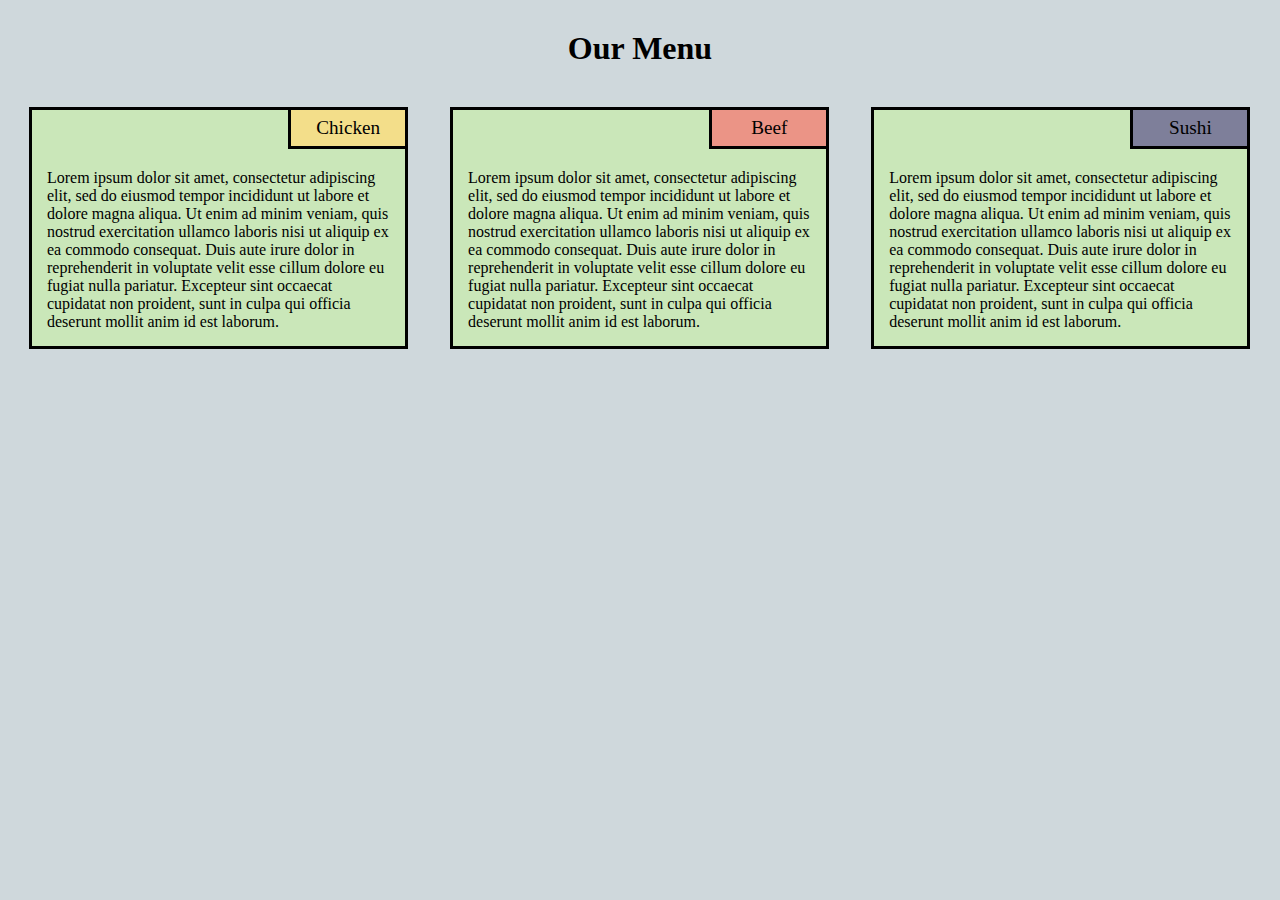
<file: mod2_solution/index.html>
<!Doctype HTML>
<html>
<head>
  <meta charset="utf-8">
  <meta name="viewport" content= "width=device-width, user-scalable=no">
  <title>Module 2 solution</title>
  <link href="css/styles.css" rel="stylesheet">
</head>
<body>
  <h1>Our Menu</h1>
  <div class="floa">
    <div class="lef first">Chicken</div>
    <div class="para">Lorem ipsum dolor sit amet, consectetur adipiscing elit, sed do eiusmod tempor incididunt ut labore et dolore magna aliqua. Ut enim ad minim veniam, quis nostrud exercitation ullamco laboris nisi ut aliquip ex ea commodo consequat. Duis aute irure dolor in reprehenderit in voluptate velit esse cillum dolore eu fugiat nulla pariatur. Excepteur sint occaecat cupidatat non proident, sunt in culpa qui officia deserunt mollit anim id est laborum.</div>
  </div>
  <div class="floa">
    <div class="lef second">Beef</div>
    <div class="para">Lorem ipsum dolor sit amet, consectetur adipiscing elit, sed do eiusmod tempor incididunt ut labore et dolore magna aliqua. Ut enim ad minim veniam, quis nostrud exercitation ullamco laboris nisi ut aliquip ex ea commodo consequat. Duis aute irure dolor in reprehenderit in voluptate velit esse cillum dolore eu fugiat nulla pariatur. Excepteur sint occaecat cupidatat non proident, sunt in culpa qui officia deserunt mollit anim id est laborum.</div>
  </div>
  <div class="floa floa_1">
    <div class="lef third">Sushi</div>
    <div class="para">Lorem ipsum dolor sit amet, consectetur adipiscing elit, sed do eiusmod tempor incididunt ut labore et dolore magna aliqua. Ut enim ad minim veniam, quis nostrud exercitation ullamco laboris nisi ut aliquip ex ea commodo consequat. Duis aute irure dolor in reprehenderit in voluptate velit esse cillum dolore eu fugiat nulla pariatur. Excepteur sint occaecat cupidatat non proident, sunt in culpa qui officia deserunt mollit anim id est laborum.</div>
  </div>
</body>
</html>
</file>
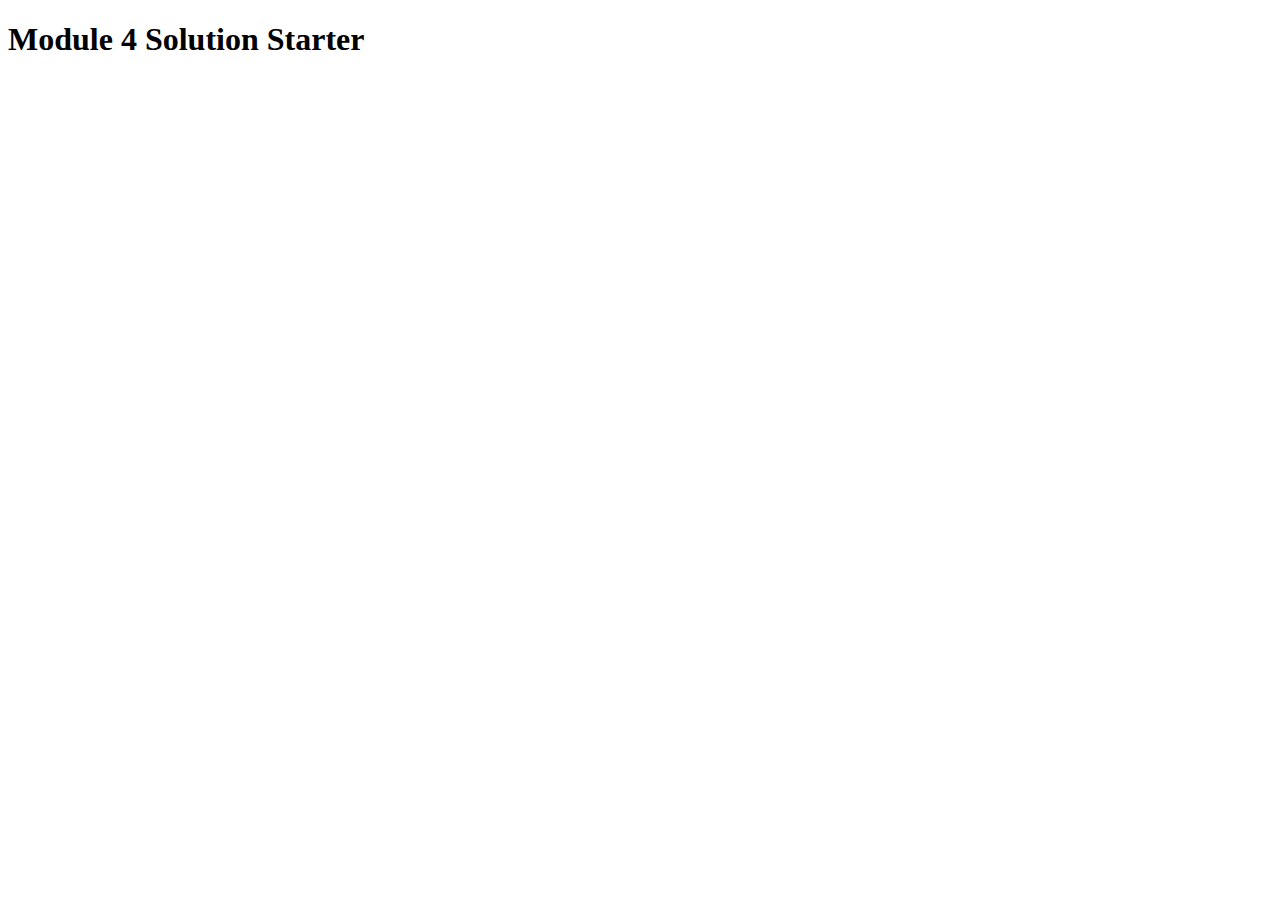
<file: mod4_solution/index.html>
<!DOCTYPE html>
<html>
<head>
  <meta charset="utf-8">
  <title>Module 4 Solution Starter</title>
  <script src="SpeakHello.js"></script>
  <script src="SpeakGoodBye.js"></script>
  <script src="script.js"></script>
</head>
<body>
  <h1>Module 4 Solution Starter</h1>
</body>
</html>
</file>
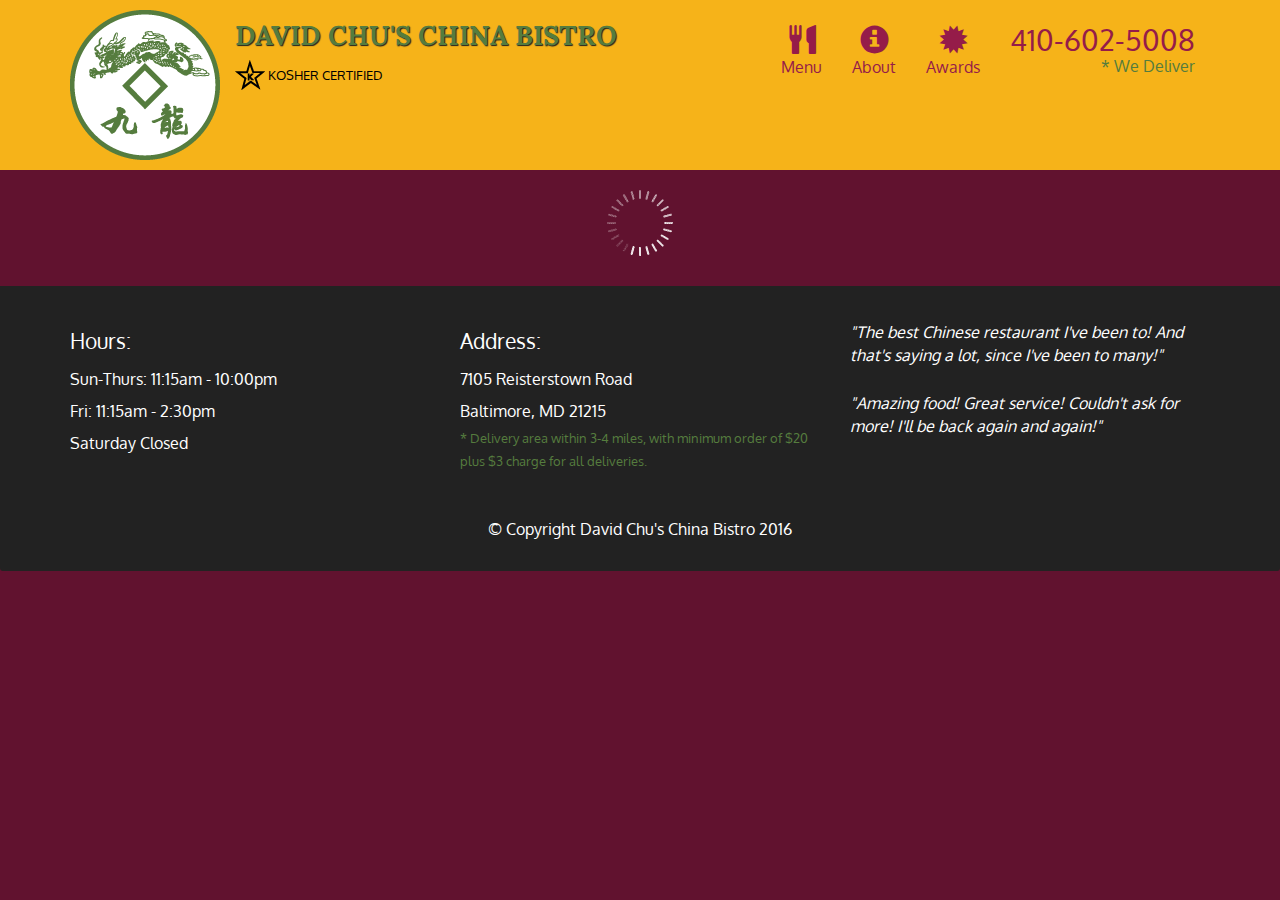
<file: mod5_solution/index.html>
<!doctype html>
<html lang="en">
  <head>
    <meta charset="utf-8">
    <meta http-equiv="X-UA-Compatible" content="IE=edge">
    <meta name="viewport" content="width=device-width, initial-scale=1">
    <title>David Chu's China Bistro</title>
    <link rel="stylesheet" href="css/bootstrap.min.css">
    <link rel="stylesheet" href="css/styles.css">
    <link href='https://fonts.googleapis.com/css?family=Oxygen:400,300,700' rel='stylesheet' type='text/css'>
    <link href='https://fonts.googleapis.com/css?family=Lora' rel='stylesheet' type='text/css'>
  </head>
<body>
  <header>
    <nav id="header-nav" class="navbar navbar-default">
      <div class="container">
        <div class="navbar-header">
          <a href="index.html" class="pull-left visible-md visible-lg">
            <div id="logo-img" alt="Logo image"></div>
          </a>

          <div class="navbar-brand">
            <a href="index.html"><h1>David Chu's China Bistro</h1></a>
            <p>
              <img src="images/star-k-logo.png" alt="Kosher certification">
              <span>Kosher Certified</span>
            </p>
          </div>

          <button id="navbarToggle" type="button" class="navbar-toggle collapsed" data-toggle="collapse" data-target="#collapsable-nav" aria-expanded="false">
            <span class="sr-only">Toggle navigation</span>
            <span class="icon-bar"></span>
            <span class="icon-bar"></span>
            <span class="icon-bar"></span>
          </button>
        </div>
        
        <div id="collapsable-nav" class="collapse navbar-collapse">
           <ul id="nav-list" class="nav navbar-nav navbar-right">
            <li id="navHomeButton" class="visible-xs active">
              <a href="index.html">
                <span class="glyphicon glyphicon-home"></span> Home</a>
            </li>
            <li id="navMenuButton">
              <a href="#" onclick="$dc.loadMenuCategories();">
                <span class="glyphicon glyphicon-cutlery"></span><br class="hidden-xs"> Menu</a>
            </li>
            <li>
              <a href="#">
                <span class="glyphicon glyphicon-info-sign"></span><br class="hidden-xs"> About</a>
            </li>
            <li>
              <a href="#">
                <span class="glyphicon glyphicon-certificate"></span><br class="hidden-xs"> Awards</a>
            </li>
            <li id="phone" class="hidden-xs">
              <a href="tel:410-602-5008">
                <span>410-602-5008</span></a><div>* We Deliver</div>
            </li>
          </ul><!-- #nav-list -->
        </div><!-- .collapse .navbar-collapse -->
      </div><!-- .container -->
    </nav><!-- #header-nav -->
  </header>

  <div id="call-btn" class="visible-xs">
    <a class="btn" href="tel:410-602-5008">
    <span class="glyphicon glyphicon-earphone"></span>
    410-602-5008
    </a>
  </div>
  <div id="xs-deliver" class="text-center visible-xs">* We Deliver</div>

  <div id="main-content" class="container"></div>

  <footer class="panel-footer">
    <div class="container">
      <div class="row">
        <section id="hours" class="col-sm-4">
          <span>Hours:</span><br>
          Sun-Thurs: 11:15am - 10:00pm<br>
          Fri: 11:15am - 2:30pm<br>
          Saturday Closed
          <hr class="visible-xs">
        </section>
        <section id="address" class="col-sm-4">
          <span>Address:</span><br>
          7105 Reisterstown Road<br>
          Baltimore, MD 21215
          <p>* Delivery area within 3-4 miles, with minimum order of $20 plus $3 charge for all deliveries.</p>
          <hr class="visible-xs">
        </section>
        <section id="testimonials" class="col-sm-4">
          <p>"The best Chinese restaurant I've been to! And that's saying a lot, since I've been to many!"</p>
          <p>"Amazing food! Great service! Couldn't ask for more! I'll be back again and again!"</p>
        </section>
      </div>
      <div class="text-center">&copy; Copyright David Chu's China Bistro 2016</div>
    </div>
  </footer>

  <!-- jQuery (Bootstrap JS plugins depend on it) -->
  <script src="js/jquery-2.1.4.min.js"></script>
  <script src="js/bootstrap.min.js"></script>
  <script src="js/ajax-utils.js"></script>
  <script src="js/script.js"></script>
</body>
</html>
</file>
<file: mod2_solution/css/styles.css>
h1 {
	text-align: center;
	margin-top:  30px;
	margin-bottom:  40px;
}

body {
	background-color:  #cfd8dc ;
	font-family: cursive;
}

.lef {
	font-size: 1.2em;
	float: right;
	width: 100px;
	text-align: center;
	padding: 7px;
	border-bottom: solid;
	border-left: solid;
	margin-bottom: 20px;
}

.first {
	background-color: #F3DE8A;
}

.second {
	background-color: #EB9486;
}

.third {
	background-color: #7E7F9A;
}

.para {
	clear: right;
	margin: 15px;
}

.floa {
	float: left;
	box-sizing: border-box;
	border: solid;
	margin: 20px 4%;
	background-color: #CAE7B9;
}

@media (min-width: 768px) {
	.floa {
		width: 45%;
		margin: 0 2.5%;
		margin-bottom: 30px;
	}
	.floa_1 {
		width: 95%;
	}
}

@media (min-width: 992px) {
	.floa {
		width: 30%;
		margin: 0 1.66%;
	}
}
</file>
<file: mod5_solution/css/styles.css>
body {
  font-size: 16px;
  color: #fff;
  background-color: #61122f;
  font-family: 'Oxygen', sans-serif;
}

/** HEADER **/
#header-nav {
  background-color: #f6b319;
  border-radius: 0;
  border: 0;
}

#logo-img {
  background: url('../images/restaurant-logo_large.png') no-repeat;
  width: 150px;
  height: 150px;
  margin: 10px 15px 10px 0;
}

.navbar-brand {
  padding-top: 25px;
}
.navbar-brand h1 { /* Restaurant name */
  font-family: 'Lora', serif;
  color: #557c3e;
  font-size: 1.5em;
  text-transform: uppercase;
  font-weight: bold;
  text-shadow: 1px 1px 1px #222;
  margin-top: 0;
  margin-bottom: 0;
  line-height: .75;
}
.navbar-brand a:hover, .navbar-brand a:focus {
  text-decoration: none;
}
.navbar-brand p { /* Kosher cert */
  color: #000;
  text-transform: uppercase;
  font-size: .7em;
  margin-top: 15px;
}
.navbar-brand p span { /* Star-K */
  vertical-align: middle;
}

#nav-list {
  margin-top: 10px;
}
#nav-list a {
  color: #951C49;
  text-align: center;
}
#nav-list a:hover {
  background: #E7E7E7;
}
#nav-list a span {
  font-size: 1.8em;
}

#phone {
  margin-top: 5px;
}
#phone a { /* Phone number */
  text-align: right;
  padding-bottom: 0;
}
#phone div { /* We Deliver */
  color: #557c3e;
  text-align: right;
  padding-right: 15px;
}

.navbar-header button.navbar-toggle, .navbar-header .icon-bar {
  border: 1px solid #61122f;
}
.navbar-header button.navbar-toggle {
  clear: both;
  margin-top: -30px;
}
/* END HEADER */

/* FOOTER */
.panel-footer {
  margin-top: 30px;
  padding-top: 35px;
  padding-bottom: 30px;
  background-color: #222;
  border-top: 0;
}
.panel-footer div.row {
  margin-bottom: 35px;
}
#hours, #address {
  line-height: 2;
}
#hours > span, #address > span {
  font-size: 1.3em;
}
#address p {
  color: #557c3e;
  font-size: .8em;
  line-height: 1.8;
}
#testimonials {
  font-style: italic;
}
#testimonials p:nth-child(2) {
  margin-top: 25px;
}
/* END FOOTER */



/* HOME PAGE */
.container .jumbotron {
  box-shadow: 0 0 50px #3F0C1F;
  border: 2px solid #3F0C1F;
}

#menu-tile, #specials-tile, #map-tile {
  height: 250px;
  width: 100%;
  margin-bottom: 15px;
  position: relative;
  border: 2px solid #3F0C1F;
  overflow: hidden;
}
#menu-tile:hover, #specials-tile:hover, #map-tile:hover {
  box-shadow: 0 1px 5px 1px #cccccc;
}
#menu-tile {
  background: url('../images/menu-tile.jpg') no-repeat;
  background-position: center;
}
#specials-tile {
  background: url('../images/specials-tile.jpg') no-repeat;
  background-position: center;
}
#menu-tile span, #specials-tile span, #map-tile span {
  position: absolute;
  bottom: 0;
  right: 0;
  width: 100%;
  text-align: center;
  font-size: 1.6em;
  text-transform: uppercase;
  background-color: #000;
  color: #fff;
  opacity: .8;
}
/* END HOME PAGE */

/* MENU CATEGORIES PAGE */
.category-tile { 
  position: relative;
  border: 2px solid #3F0C1F;
  overflow: hidden;
  width: 200px;
  height: 200px;
  margin: 0 auto 15px;
}
.category-tile span {
  position: absolute;
  bottom: 0;
  right: 0;
  width: 100%;
  text-align: center;
  font-size: 1.2em;
  text-transform: uppercase;
  background-color: #000;
  color: #fff;
  opacity: .8;
}
.category-tile:hover {
  box-shadow: 0 1px 5px 1px #cccccc;
}

#menu-categories-title + div {
  margin-bottom: 50px;
}
/* END MENU CATEGORIES PAGE */

/* SINGLE CATEGORY PAGE */
.menu-item-tile {
  margin-bottom: 25px;
}
.menu-item-tile hr {
  width: 80%;
}
.menu-item-tile .menu-item-price {
  font-size: 1.1em;
  text-align: right;
  margin-top: -15px;
  margin-right: -15px;
}
.menu-item-tile .menu-item-price span {
  font-size: .6em;
}
.menu-item-photo {
  position: relative;
  border: 2px solid #3F0C1F; 
  overflow: hidden;
  padding: 0;
  margin-right: -15px;
  margin-left: auto;
  margin-bottom: 20px;
  max-width: 250px;
}
.menu-item-photo div {
  position: absolute;
  bottom: 0;
  right: 0;
  width: 80px;
  background-color: #557c3e;
  text-align: center;
}
.menu-item-description {
  padding-right: 30px;
}
h3.menu-item-title {
  margin: 0 0 10px;
}
.menu-item-details {
  font-size: .9em;
  font-style: italic;
}
/* END SINGLE CATEGORY PAGE */


/********** Large devices only **********/
@media (min-width: 1200px) {
  .container .jumbotron {
    background: url('../images/jumbotron_1200.jpg') no-repeat;
    height: 675px;
  }
}

/********** Medium devices only **********/
@media (min-width: 992px) and (max-width: 1199px) {
  /* Header */
  #logo-img {
    background: url('../images/restaurant-logo_medium.png') no-repeat;
    width: 100px;
    height: 100px;
    margin: 5px 5px 5px 0;
  }
  /* End Header */

  /* Home Page */
  .container .jumbotron {
    background: url('../images/jumbotron_992.jpg') no-repeat;
    height: 558px;
  }
  /* End Home Page */
}

/********** Small devices only **********/
@media (min-width: 768px) and (max-width: 991px) {
  /* Home Page */
  .container .jumbotron {
    background: url('../images/jumbotron_768.jpg') no-repeat;
    height: 432px;
  }
  /* End Home Page */
}

/********** Extra small devices only **********/
@media (max-width: 767px) {
  /* Header */
  .navbar-brand {
    padding-top: 10px;
    height: 80px;
  }
  .navbar-brand h1 { /* Restaurant name */
    padding-top: 10px;
    font-size: 5vw; /* 1vw = 1% of viewport width */
  }
  .navbar-brand p { /* Kosher cert */
    font-size: .6em;
    margin-top: 12px;
  }
  .navbar-brand p img { /* Star-K */
    height: 20px;
  }

  #collapsable-nav a { /* Collapsed nav menu text */
    font-size: 1.2em;
  }
  #collapsable-nav a span { /* Collapsed nav menu glyph */
    font-size: 1em;
    margin-right: 5px;
  }

  #call-btn > a {
    font-size: 1.5em;
    display: block;
    margin: 0 20px;
    padding: 10px;
    border: 2px solid #fff;
    background-color: #f6b319;
    color: #951c49;
  }
  #xs-deliver {
    margin-top: 5px;
    font-size: .7em;
    letter-spacing: .1em;
    text-transform: uppercase;
  }
  /* End Header */

  /* Footer */
  .panel-footer section {
    margin-bottom: 30px;
    text-align: center;
  }
  .panel-footer section:nth-child(3) {
    margin-bottom: 0; /* margin already exists on the whole row */
  }
  .panel-footer section hr {
    width: 50%;
  }
  /* End Footer */

  /* Home Page */
  .container .jumbotron {
    margin-top: 30px;
    padding: 0;
  }
  #menu-tile, #specials-tile {
    width: 360px;
    margin: 0 auto 15px;
  }

  .menu-item-photo {
    margin-right: auto;
  }
  .menu-item-tile .menu-item-price {
    text-align: center;
  }
  .menu-item-description {
    text-align: center;;
  }
}


/********** Super extra small devices Only :-) (e.g., iPhone 4) **********/
@media (max-width: 479px) {
  /* Header */
  .navbar-brand h1 { /* Restaurant name */
    padding-top: 5px;
    font-size: 6vw;
  }
  /* End Header */
  
  /* Home page */
  #menu-tile, #specials-tile {
    width: 280px;
    margin: 0 auto 15px;
  }

  .col-xxs-12 {
    position: relative;
    min-height: 1px;
    padding-right: 15px;
    padding-left: 15px;
    float: left;
    width: 100%;
  }
}
</file>
